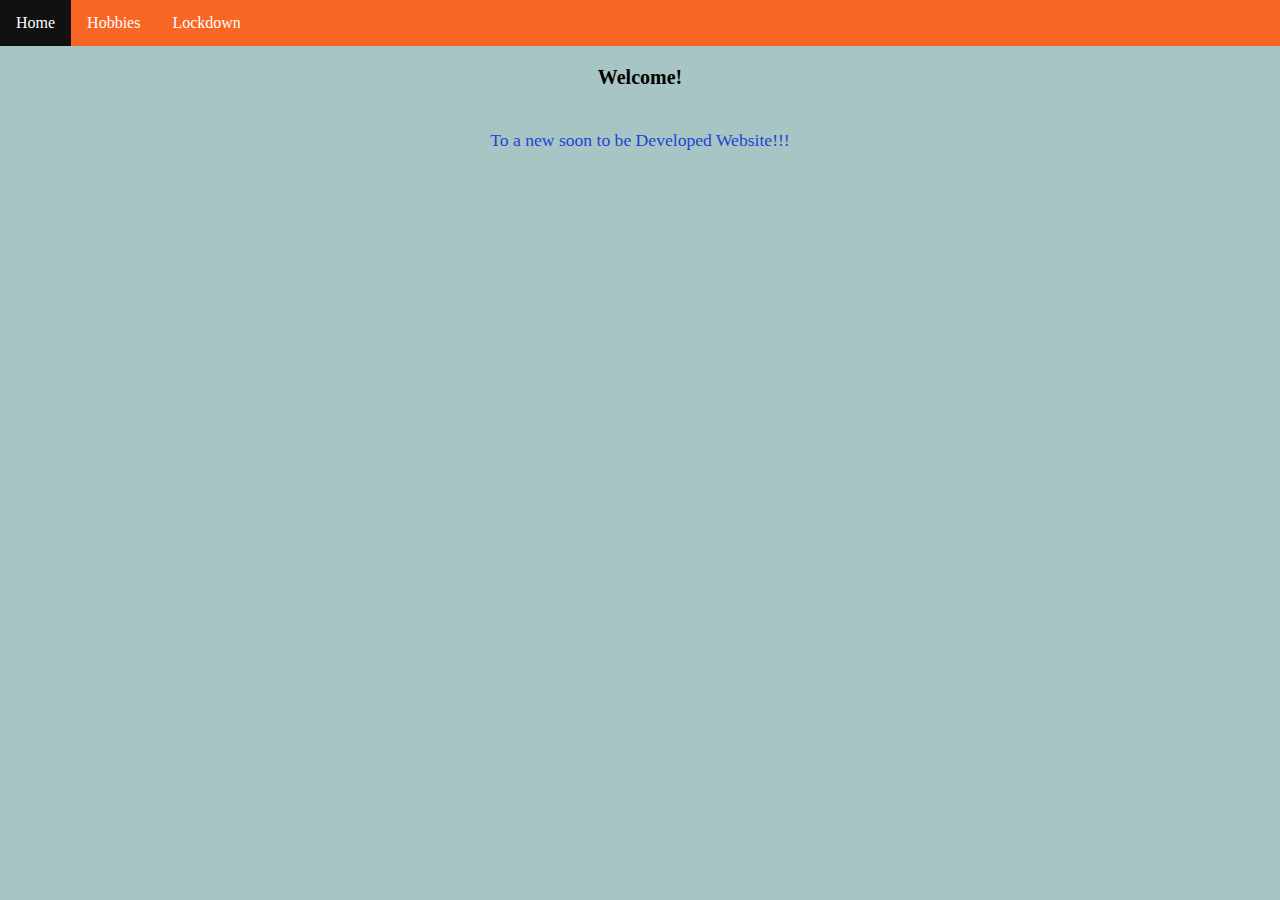
<file: index.html>
<!DOCTYPE html>
<html lang="">
<head>

<!--CSS and Google Font API-->
<link rel="stylesheet" type="text/css" href="Style.css"
<link rel="stylesheet" href="https://fonts.googleapis.com/css?family=Roboto">
<link rel="stylesheet" href="https://fonts.googleapis.com/css?family=Varela+Round">

    <meta charset="utf-8">
    <meta name="viewport" content="width=device-width, initial-scale=1.0">
    <title>Welcome!</title>

<!--Style Sheets for Google fonts API-->
    <style>
        @import url('https://fonts.googleapis.com/css2?family=Roboto:wght@700&display=swap');
    </style>

    <style>
    @import url('https://fonts.googleapis.com/css2?family=Varela+Round&display=swap');
    </style>

</head>

<body>

<!--Nav Bar-->
    <ul>
        <li><a class="active" href="index.html">Home</a></li>
        <li><a class="active" href="hobbies.html">Hobbies</a></li>
        <li><a class="active"
        href="lockdown.html">Lockdown</a></li>
    </ul>

<!--Webpage Text-->
    <div>
        <h3>Welcome!</h3>

        <p>
            To a new soon to be Developed Website!!!
        </p>
    </div>

</body>
</html>
</file>
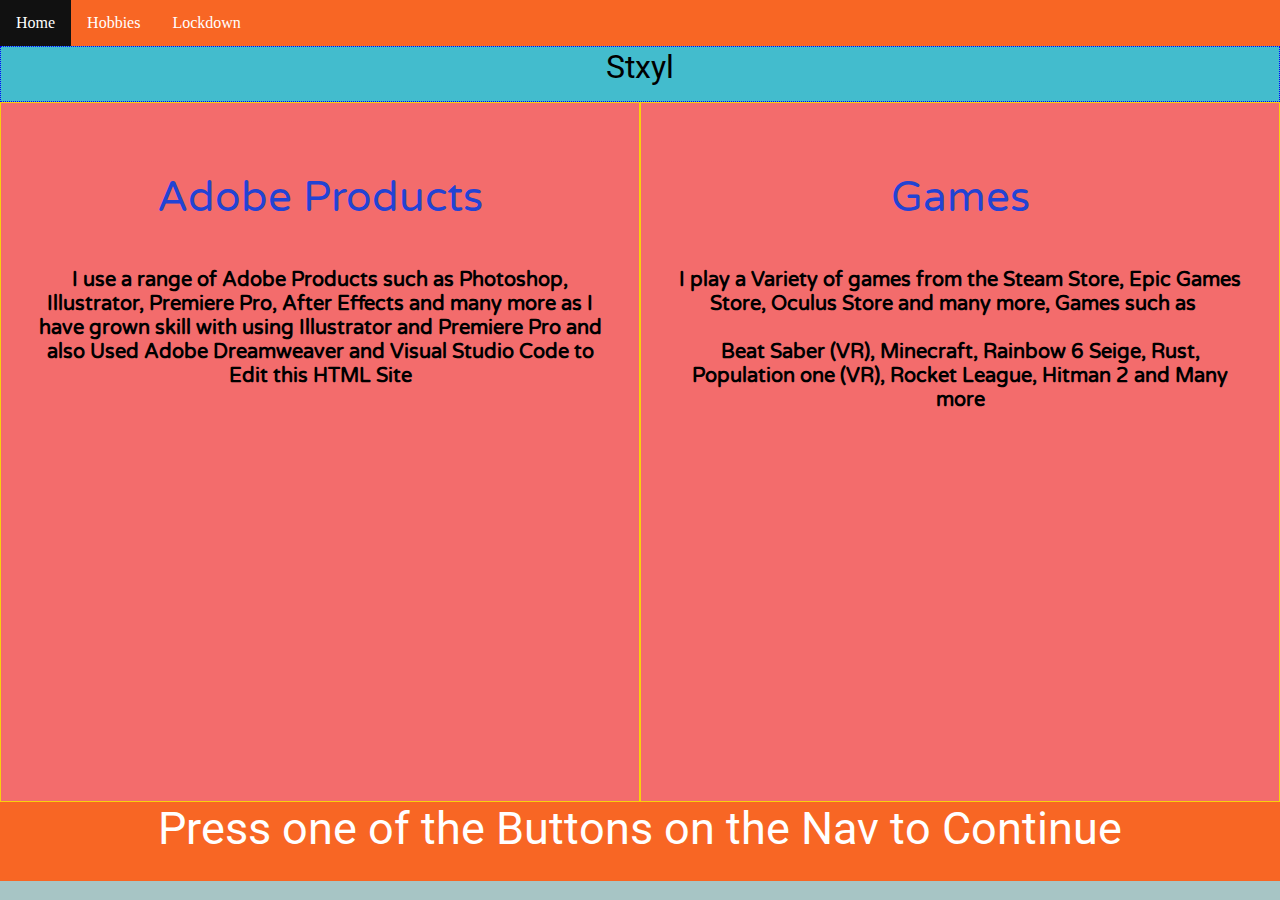
<file: hobbies.html>
<!DOCTYPE html>
<html lang="">
<head>

<!--CSS and Google Font API-->
<link rel="stylesheet" type="text/css" href="Style.css"
<link rel="stylesheet" href="https://fonts.googleapis.com/css?family=Roboto">
<link rel="stylesheet" href="https://fonts.googleapis.com/css?family=Varela+Round">

    <meta charset="utf-8">
    <meta name="viewport" content="width=device-width, initial-scale=1.0">
    <title>Hobbies</title>

<!--Style Sheets for Google fonts API-->
    <style>
        @import url('https://fonts.googleapis.com/css2?family=Roboto:wght@700&display=swap');
    </style>

    <style>
    @import url('https://fonts.googleapis.com/css2?family=Varela+Round&display=swap');
    </style>

</head>

<body>

<!--Nav Bar-->
    <ul>
        <li><a class="active" href="index.html">Home</a></li>
        <li><a class="active" href="hobbies.html">Hobbies</a></li>
        <li><a class="active"
        href="lockdown2.html">Lockdown</a></li>
    </ul>

<!--Website Panels-->
    <div class="Header">
        Stxyl
    </div>

    <div class="left">
        <p>Adobe Products</p>
        
        <h1>
            I use a range of Adobe Products such as Photoshop, Illustrator, Premiere Pro, After Effects and many more
            as I have grown skill with using Illustrator and Premiere Pro and also Used Adobe Dreamweaver and Visual Studio Code
            to Edit this HTML Site
        </h1>
        
    </div>

    <div class="right">
        <p>Games</p>

        <h2>
            I play a Variety of games from the Steam Store, Epic Games Store, Oculus Store and many more, Games such as
            &nbsp;&nbsp; 
            <br>
             <br>
            Beat Saber (VR), Minecraft, Rainbow 6 Seige, Rust, Population one (VR), Rocket League, Hitman 2 and Many more
        </h2>
    </div>

    <div class="footer">
        Press one of the Buttons on the Nav to Continue
    </div>

</body>
</file>
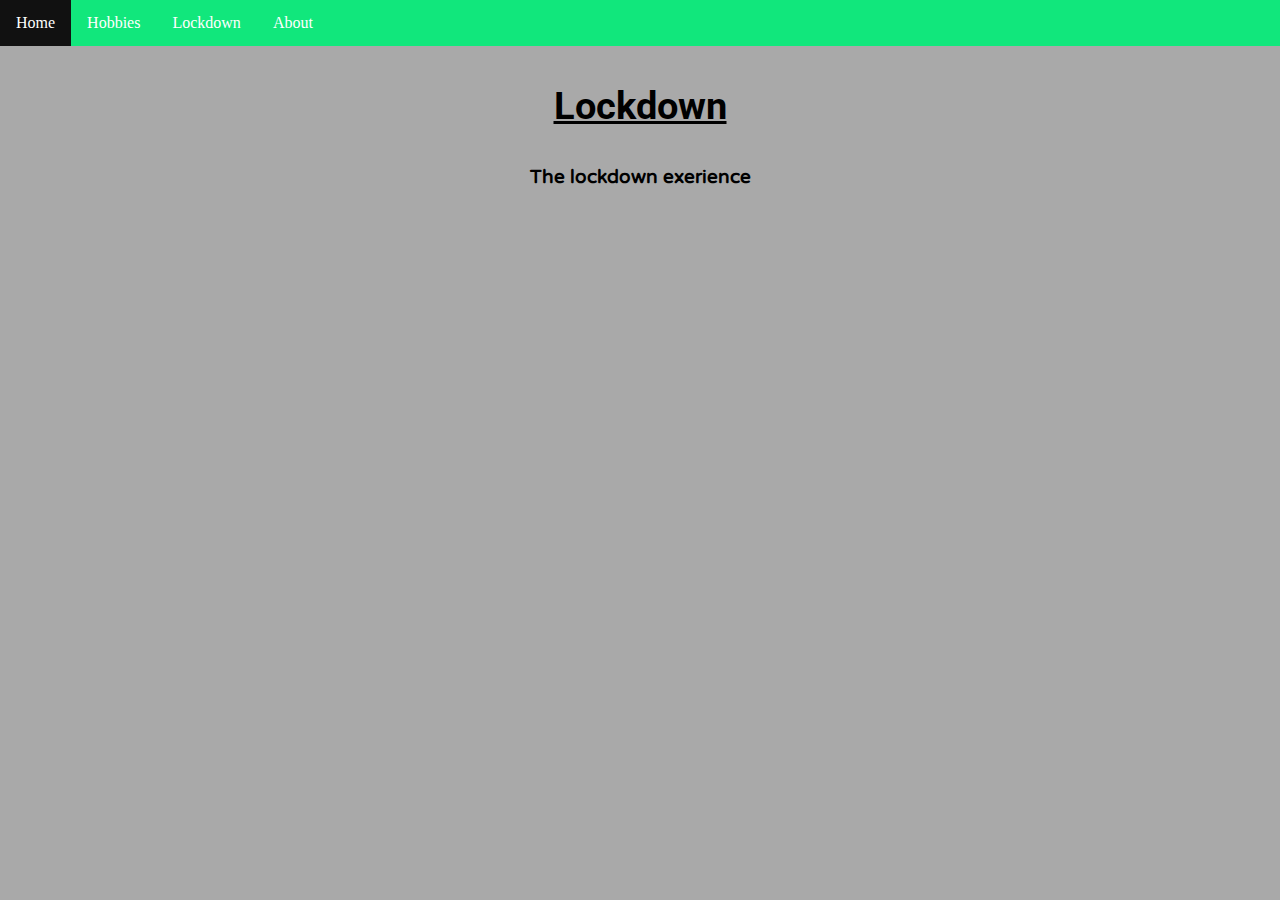
<file: lockdown.html>
<!DOCTYPE html>
<html lang="">
<head>

<!--CSS and Google Font API-->
<link rel="stylesheet" type="text/css" href="lockdown.css"
<link rel="stylesheet" href="https://fonts.googleapis.com/css?family=Roboto">
<link rel="stylesheet" href="https://fonts.googleapis.com/css?family=Varela+Round">

    <meta charset="utf-8">
    <meta name="viewport" content="width=device-width, initial-scale=1.0">
    <title>Lockdown</title>

<!--Style Sheets for Google fonts API-->
    <style>
        @import url('https://fonts.googleapis.com/css2?family=Roboto:wght@700&display=swap');
    </style>

    <style>
    @import url('https://fonts.googleapis.com/css2?family=Varela+Round&display=swap');
    </style>

</head>

<body>

<!--Nav Bar-->
    <ul>
        <li><a class="active" href="index.html">Home</a></li>
        <li><a class="active" href="hobbies.html">Hobbies</a></li>
        <li><a class="active"
        href="lockdown.html">Lockdown</a></li>
        <li><a class="#about">About</a></li>
    </ul>

<!--Webpage text-->
<div>
  <h3>Lockdown<h3>
  <h4>The lockdown exerience<h4>

</body>
</file>
